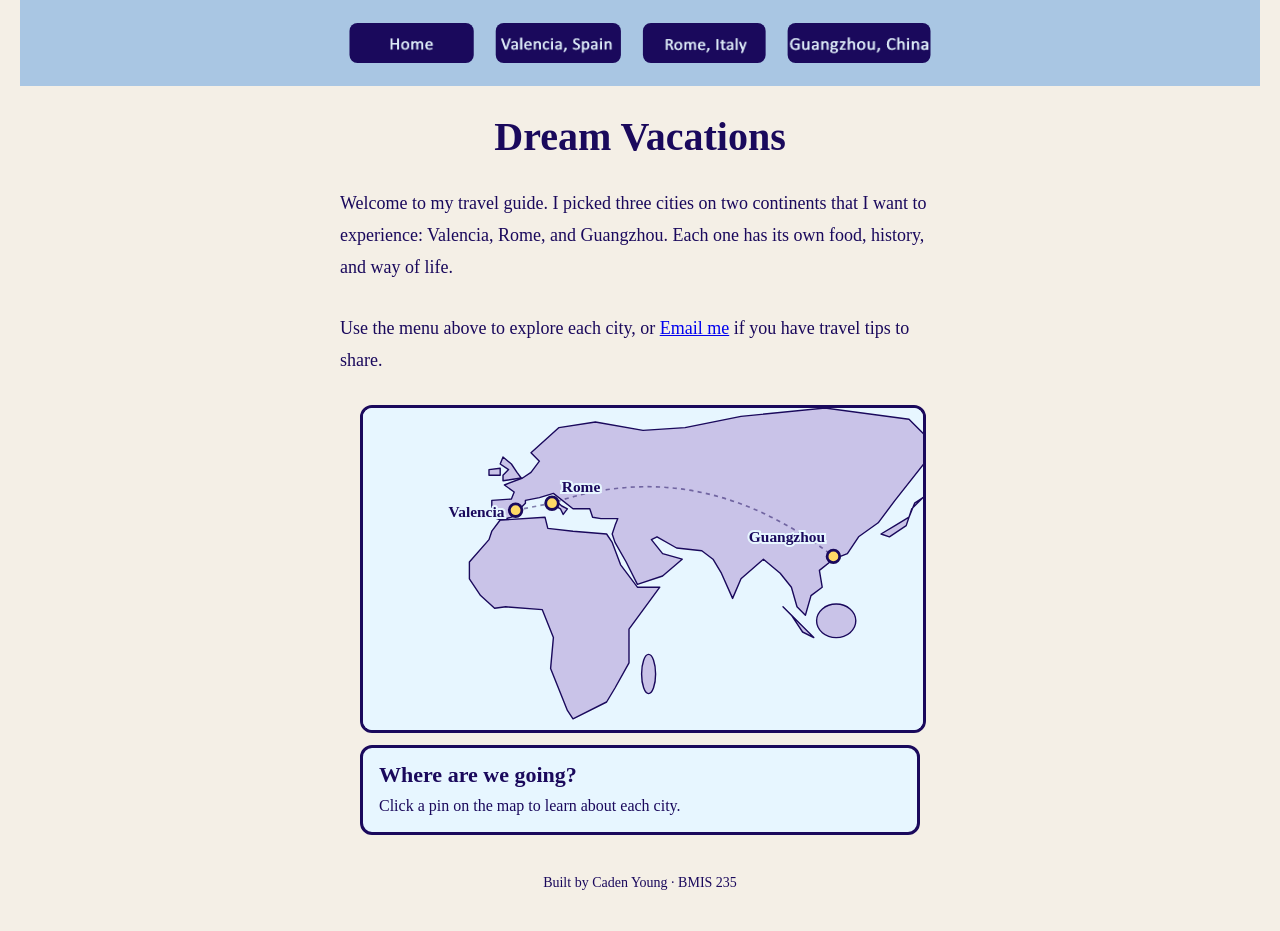
<file: index.html>
<!DOCTYPE html>
<!--
  Author: Caden Young
  GU username: Caden Young
  Course: BMIS 235 - HTML-3
-->
<html lang="en">
<head>
<meta charset="utf-8">
<meta name="author" content="Caden Young">
<title>Home</title>

<!-- this one line connects the page to the stylesheet -->
<link rel="stylesheet" href="styles.css">
</head>
<body>

<!-- ===== MENU ============================================================
     The menu is four links. Each link wraps an image instead of words.
     Build it once on this page, check that every link works,
     then copy the whole <nav> block and paste it over the menu on the
     other three pages, so every page has the exact same menu.
     ===================================================================== -->
<nav>
    <a href="index.html"><img src="img/home.png" alt="Home"></a>
    <a href="spain.html"><img src="img/spain.png" alt="Spain"></a>
    <a href="italy.html"><img src="img/italy.png" alt="Italy"></a>
    <a href="china.html"><img src="img/china.png" alt="China"></a>
   
</nav>

<h1>Dream Vacations</h1>
<p>Welcome to my travel guide. I picked three cities on two continents that I want to experience: Valencia, Rome, and Guangzhou. Each one has its own food, history, and way of life.</p>
<p>Use the menu above to explore each city, or <a href="mailto:you@zagmail.gonzaga.edu">Email me</a> if you have travel tips to share.</p>

<!-- ===== SHOWCASE ======================================================
     This box is empty on purpose. In Part 7 you paste an interactive
     graphic BETWEEN the opening <div> and the closing </div> below.
     ===================================================================== -->
<div class="showcase">
  <!-- HTML: a simplified drawn map with three clickable pins, plus an info box that updates when a pin is chosen -->
<div class="showcase-mapwrap">
  <svg class="showcase-map" viewBox="250 28 400 230" role="img" aria-label="Map showing Valencia, Rome and Guangzhou">
    <rect x="250" y="28" width="400" height="230" class="showcase-ocean"/>

    <g class="showcase-land">
      <!-- Eurasia -->
      <path d="M349 108 L342 106 L342 94 L356 93 L358 88 L351 83 L364 78 L370 74 L376 66 L370 60 L390 42 L416 38 L450 44 L480 42 L520 34 L580 28 L640 36 L660 56 L630 94 L618 110 L604 120 L596 132 L586 136 L576 144 L578 156 L570 162 L566 176 L560 170 L556 156 L548 146 L536 136 L520 150 L514 164 L506 146 L500 136 L492 130 L474 128 L460 120 L456 122 L464 132 L478 136 L464 148 L446 154 L438 138 L430 124 L428 118 L430 112 L432 107 L420 107 L414 106 L412 100 L406 100 L400 100 L386 89 L376 92 L366 94 L366 96 L360 102 L359 104 L356 106 Z"/>
      <!-- Italy -->
      <path d="M385 92 L392 98 L396 100 L393 104 L391 100 L384 96 Z"/>
      <!-- Africa -->
      <path d="M349 108 L380 106 L382 114 L400 116 L424 118 L428 124 L434 140 L446 156 L462 156 L440 186 L440 210 L430 228 L424 238 L400 250 L396 244 L384 214 L386 192 L378 172 L352 170 L344 171 L334 162 L326 150 L326 138 L340 122 L342 116 L348 108 Z"/>
      <!-- British Isles, Japan, Sumatra, Borneo, Madagascar -->
      <path d="M350 80 L363 78 L360 74 L356 68 L350 63 L348 68 L354 72 L350 76 Z"/>
      <path d="M340 76 L348 76 L348 71 L340 72 Z"/>
      <path d="M620 118 L630 112 L640 106 L644 96 L650 92 L642 100 L638 112 L626 120 Z"/>
      <path d="M550 170 L572 192 L564 188 L556 176 Z"/>
      <ellipse cx="588" cy="180" rx="14" ry="12"/>
      <ellipse cx="454" cy="218" rx="5" ry="14"/>
    </g>

    <!-- dashed line connecting the three cities -->
    <path class="showcase-route" d="M359 101 L385 96 Q 490 60 586 134"/>

    <!-- pins: click or press Enter on one to show its info -->
    <g class="showcase-pin" data-city="valencia" tabindex="0" role="button" aria-label="Valencia, Spain">
      <circle class="showcase-pulse" cx="359" cy="101" r="4"/>
      <circle class="showcase-hit" cx="359" cy="101" r="11"/>
      <circle class="showcase-dot" cx="359" cy="101" r="4.5"/>
      <text class="showcase-pinlabel" x="351" y="106" text-anchor="end">Valencia</text>
    </g>
    <g class="showcase-pin" data-city="rome" tabindex="0" role="button" aria-label="Rome, Italy">
      <circle class="showcase-pulse" cx="385" cy="96" r="4"/>
      <circle class="showcase-hit" cx="385" cy="96" r="11"/>
      <circle class="showcase-dot" cx="385" cy="96" r="4.5"/>
      <text class="showcase-pinlabel" x="392" y="88" text-anchor="start">Rome</text>
    </g>
    <g class="showcase-pin" data-city="guangzhou" tabindex="0" role="button" aria-label="Guangzhou, China">
      <circle class="showcase-pulse" cx="586" cy="134" r="4"/>
      <circle class="showcase-hit" cx="586" cy="134" r="11"/>
      <circle class="showcase-dot" cx="586" cy="134" r="4.5"/>
      <text class="showcase-pinlabel" x="580" y="124" text-anchor="end">Guangzhou</text>
    </g>
  </svg>

  <div class="showcase-info" id="showcase-info" aria-live="polite">
    <div class="showcase-name">Where are we going?</div>
    <div class="showcase-fact">Click a pin on the map to learn about each city.</div>
  </div>
</div>

<!-- CSS: sizes the map, colors the land and ocean, animates the pins, and styles the info box. Every rule starts with .showcase -->
<style>
  .showcase-mapwrap {
    max-width: 560px;
    margin: 20px auto;
    font-family: Georgia, "Times New Roman", serif;
    color: #1a095c;
  }
  .showcase-map {
    display: block;
    width: 100%;
    height: auto;
    border: 3px solid #1a095c;
    border-radius: 12px;
    background: #e7f6ff;
  }
  .showcase-ocean { fill: #e7f6ff; }
  .showcase-land path, .showcase-land ellipse { fill: #c9c3e8; stroke: #1a095c; stroke-width: 1; stroke-linejoin: round; }
  .showcase-route { fill: none; stroke: #1a095c; stroke-width: 1.2; stroke-dasharray: 3 3; opacity: 0.5; }
  .showcase-pin { cursor: pointer; outline: none; }
  .showcase-hit { fill: transparent; }
  .showcase-dot { fill: #ffd966; stroke: #1a095c; stroke-width: 2; transition: fill 0.2s ease; }
  .showcase-pulse {
    fill: #1a095c;
    transform-box: fill-box;
    transform-origin: center;
    animation: showcase-pulse 2s ease-out infinite;
  }
  .showcase-pin:hover .showcase-dot, .showcase-pin:focus .showcase-dot { fill: #ffffff; }
  .showcase-pin.showcase-selected .showcase-dot { fill: #1a095c; stroke: #ffd966; }
  .showcase-pinlabel {
    font-family: Georgia, "Times New Roman", serif;
    font-size: 11px;
    font-weight: bold;
    fill: #1a095c;
    stroke: #e7f6ff;
    stroke-width: 3px;
    paint-order: stroke;
    pointer-events: none;
  }
  @keyframes showcase-pulse {
    from { transform: scale(1); opacity: 0.6; }
    to { transform: scale(3.2); opacity: 0; }
  }
  .showcase-info {
    margin-top: 12px;
    padding: 14px 16px;
    min-height: 90px;
    box-sizing: border-box;
    background: #e7f6ff;
    border: 3px solid #1a095c;
    border-radius: 12px;
  }
  .showcase-name { font-size: 22px; font-weight: bold; margin-bottom: 6px; }
  .showcase-fact { font-size: 16px; line-height: 1.5; }
  .showcase-visit {
    display: inline-block;
    margin-top: 10px;
    padding: 8px 16px;
    background: #1a095c;
    color: #e7f6ff;
    text-decoration: none;
    border-radius: 8px;
    font-size: 15px;
  }
  .showcase-visit:hover { opacity: 0.85; }
  @media (max-width: 500px) {
    .showcase-name { font-size: 19px; }
    .showcase-fact { font-size: 15px; }
  }
  @media (prefers-reduced-motion: reduce) {
    .showcase-pulse { animation: none; opacity: 0; }
  }
</style>

<!-- JavaScript: when a pin is clicked (or Enter/Space is pressed), fills the info box with that city's name, fun fact and a link to its page -->
<script>
  (function () {
    var cities = {
      valencia: {
        name: "Valencia, Spain",
        fact: "Valencia is the birthplace of paella, and its futuristic City of Arts and Sciences sits in a former riverbed that was turned into a park.",
        page: "spain.html"
      },
      rome: {
        name: "Rome, Italy",
        fact: "The Colosseum in Rome is nearly 2,000 years old and once hosted tens of thousands of spectators for gladiator games and public events.",
        page: "italy.html"
      },
      guangzhou: {
        name: "Guangzhou, China",
        fact: "Guangzhou's Canton Tower is about 600 meters tall, and the city is the home of Cantonese cuisine and the dim sum tradition.",
        page: "china.html"
      }
    };

    var pins = document.querySelectorAll(".showcase-pin");
    var info = document.getElementById("showcase-info");

    function select(key) {
      var city = cities[key];
      pins.forEach(function (pin) {
        pin.classList.toggle("showcase-selected", pin.getAttribute("data-city") === key);
      });

      info.innerHTML = "";
      var name = document.createElement("div");
      name.className = "showcase-name";
      name.textContent = city.name;
      var fact = document.createElement("div");
      fact.className = "showcase-fact";
      fact.textContent = city.fact;
      var link = document.createElement("a");
      link.className = "showcase-visit";
      link.href = city.page;
      link.textContent = "Visit the " + city.name.split(",")[0] + " page";
      info.appendChild(name);
      info.appendChild(fact);
      info.appendChild(link);
    }

    pins.forEach(function (pin) {
      pin.addEventListener("click", function () {
        select(pin.getAttribute("data-city"));
      });
      pin.addEventListener("keydown", function (e) {
        if (e.key === "Enter" || e.key === " ") {
          e.preventDefault();
          select(pin.getAttribute("data-city"));
        }
      });
    });
  })();
</script>
</div>
<!-- Footer: Caden Young -->
<footer>Built by Caden Young &middot; BMIS 235</footer>

</body>
</html>
</file>
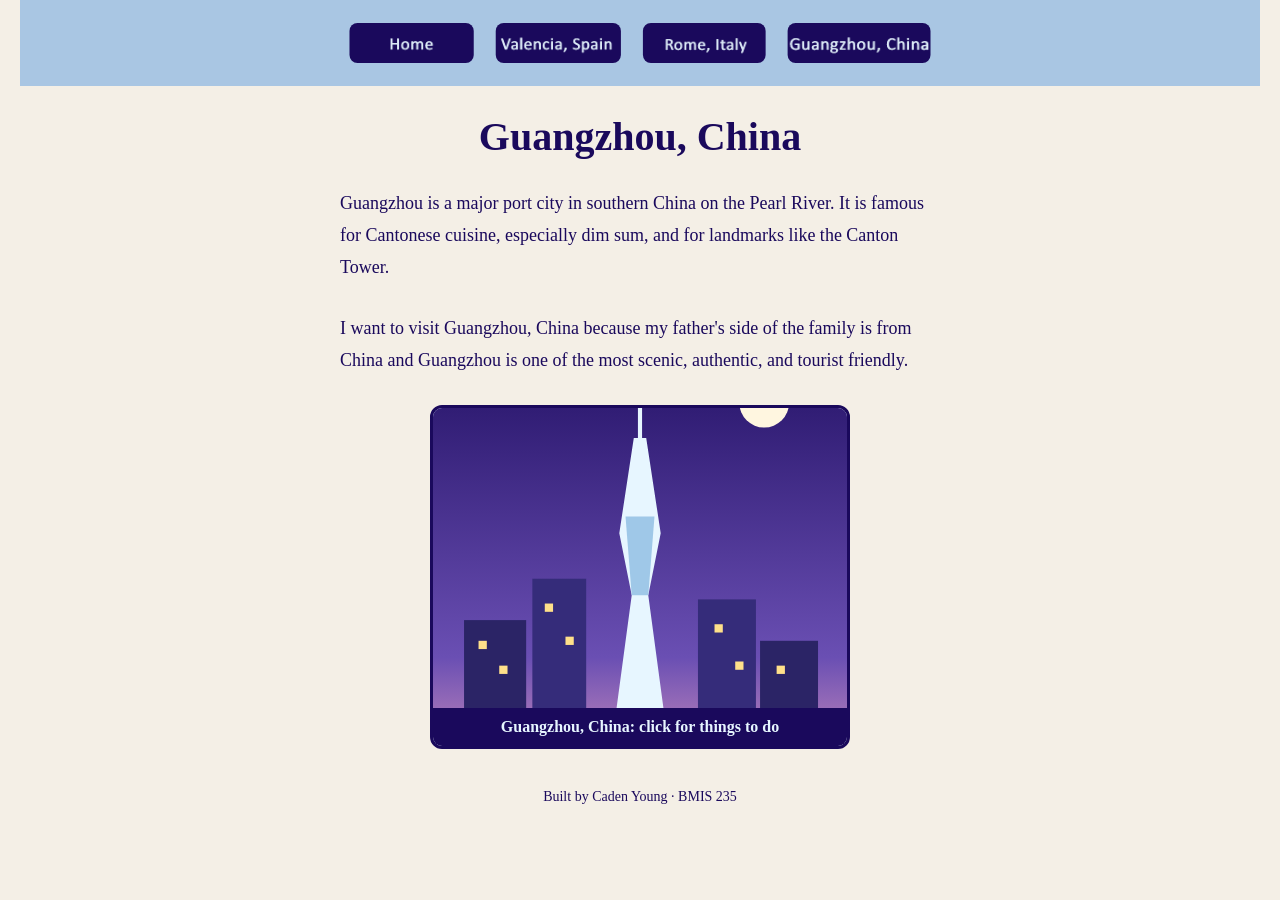
<file: china.html>
<!DOCTYPE html>
<!--
  Author: Caden Young
  GU username: Caden Young
  Course: BMIS 235 - HTML-3
-->
<html lang="en">
<head>
<meta charset="utf-8">
<meta name="author" content="YOUR NAME">
<title>Page 3</title>
</head>
<body>
<link rel="stylesheet" href="styles.css">
<!-- ===== MENU ============================================================
     The menu is four links. Each link wraps an image instead of words.
     Build it once on this page, check that every link works,
     then copy the whole <nav> block and paste it over the menu on the
     other three pages, so every page has the exact same menu.
     ===================================================================== -->
<nav>
    <a href="index.html"><img src="img/home.png" alt="Home"></a>
    <a href="spain.html"><img src="img/spain.png" alt="Spain"></a>
    <a href="italy.html"><img src="img/italy.png" alt="Italy"></a>
    <a href="china.html"><img src="img/china.png" alt="China"></a>
</nav>

<h1>Guangzhou, China</h1>
<p>Guangzhou is a major port city in southern China on the Pearl River. It is famous for Cantonese cuisine, especially dim sum, and for landmarks like the Canton Tower.</p>
<p>I want to visit Guangzhou, China because my father's side of the family is from China and Guangzhou is one of the most scenic, authentic, and tourist friendly.</p>
<div class="showcase">
<!-- HTML: one scenic illustrated card for Guangzhou and a hidden panel with activity links -->
<div class="showcase-box">
  <button class="showcase-card" id="showcase-card" aria-label="Guangzhou, China: show things to do">
    <svg viewBox="0 0 200 240" preserveAspectRatio="xMidYMid slice" aria-hidden="true">
      <defs>
        <linearGradient id="sc-sky-gz" x1="0" y1="0" x2="0" y2="1">
          <stop offset="0" stop-color="#1a095c"/>
          <stop offset="0.7" stop-color="#6a4fb3"/>
          <stop offset="1" stop-color="#f2a6c0"/>
        </linearGradient>
      </defs>
      <rect width="200" height="240" fill="url(#sc-sky-gz)"/>
      <circle cx="160" cy="45" r="12" fill="#fff6e0"/>
      <rect x="15" y="150" width="30" height="55" fill="#2b2466"/>
      <rect x="48" y="130" width="26" height="75" fill="#352c7a"/>
      <rect x="128" y="140" width="28" height="65" fill="#352c7a"/>
      <rect x="158" y="160" width="28" height="45" fill="#2b2466"/>
      <g fill="#ffe08a">
        <rect x="22" y="160" width="4" height="4"/><rect x="32" y="172" width="4" height="4"/>
        <rect x="54" y="142" width="4" height="4"/><rect x="64" y="158" width="4" height="4"/>
        <rect x="136" y="152" width="4" height="4"/><rect x="146" y="170" width="4" height="4"/>
        <rect x="166" y="172" width="4" height="4"/>
      </g>
      <line x1="100" y1="22" x2="100" y2="62" stroke="#e7f6ff" stroke-width="2"/>
      <polygon points="97,62 103,62 110,108 104,138 113,205 87,205 96,138 90,108" fill="#e7f6ff"/>
      <polygon points="93,100 107,100 104,138 96,138" fill="#9fc8e8"/>
      <rect y="205" width="200" height="35" fill="#1c1a4d"/>
      <rect x="88" y="212" width="24" height="3" fill="#e7f6ff" opacity="0.6"/>
      <rect x="30" y="222" width="40" height="3" fill="#ffe08a" opacity="0.5"/>
      <rect x="130" y="226" width="40" height="3" fill="#ffe08a" opacity="0.5"/>
    </svg>
    <span class="showcase-label">Guangzhou, China: click for things to do</span>
  </button>
  <div class="showcase-panel" id="showcase-panel" hidden>
    <button class="showcase-close" id="showcase-close" aria-label="Close panel">&times;</button>
    <div class="showcase-title" id="showcase-title"></div>
    <div class="showcase-sub">Popular things to do (opens a Google search in a new tab):</div>
    <ul class="showcase-links" id="showcase-links"></ul>
  </div>
</div>

<!-- CSS: styles the card, the hover zoom, and the pop-up panel. Every rule starts with .showcase -->
<style>
  .showcase-box { position: relative; max-width: 420px; margin: 20px auto; font-family: Georgia, "Times New Roman", serif; color: #1a095c; }
  .showcase-card { display: block; width: 100%; border: 3px solid #1a095c; border-radius: 12px; padding: 0; background: #e7f6ff; cursor: pointer; overflow: hidden; font-family: inherit; transition: transform 0.2s ease, box-shadow 0.2s ease; }
  .showcase-card:hover, .showcase-card:focus { transform: scale(1.03); box-shadow: 0 6px 14px rgba(26, 9, 92, 0.35); outline: none; }
  .showcase-card svg { display: block; width: 100%; height: 300px; }
  .showcase-label { display: block; padding: 10px 6px; font-size: 16px; font-weight: bold; color: #e7f6ff; background: #1a095c; }
  .showcase-panel { position: absolute; top: 0; left: 0; right: 0; bottom: 0; box-sizing: border-box; padding: 20px; overflow-y: auto; background: #e7f6ff; border: 3px solid #1a095c; border-radius: 12px; }
  .showcase-panel[hidden] { display: none; }
  .showcase-close { position: absolute; top: 8px; right: 12px; border: none; background: #1a095c; color: #e7f6ff; width: 32px; height: 32px; border-radius: 50%; font-size: 20px; line-height: 1; cursor: pointer; }
  .showcase-title { font-size: 24px; font-weight: bold; margin: 0 40px 6px 0; }
  .showcase-sub { font-size: 15px; margin-bottom: 12px; }
  .showcase-links { list-style: none; margin: 0; padding: 0; }
  .showcase-links li { margin-bottom: 10px; }
  .showcase-links a { display: block; padding: 10px 14px; background: #1a095c; color: #e7f6ff; text-decoration: none; border-radius: 8px; font-size: 16px; }
  .showcase-links a:hover { opacity: 0.85; }
  @media (max-width: 500px) { .showcase-card svg { height: 230px; } .showcase-title { font-size: 20px; } }
</style>

<!-- JavaScript: opens the panel with Guangzhou's activity links; closes with the X button or Escape -->
<script>
  (function () {
    var city = {
      name: "Guangzhou, China",
      activities: [
        ["Go up the Canton Tower", "Canton Tower Guangzhou"],
        ["Try dim sum", "best dim sum in Guangzhou"],
        ["Take a Pearl River night cruise", "Pearl River night cruise Guangzhou"],
        ["Visit Chen Clan Ancestral Hall", "Chen Clan Ancestral Hall Guangzhou"]
      ]
    };
    var panel = document.getElementById("showcase-panel");
    var title = document.getElementById("showcase-title");
    var list = document.getElementById("showcase-links");
    function openPanel() {
      title.textContent = city.name;
      list.innerHTML = "";
      city.activities.forEach(function (item) {
        var li = document.createElement("li");
        var a = document.createElement("a");
        a.textContent = item[0];
        a.href = "https://www.google.com/search?q=" + encodeURIComponent(item[1]);
        a.target = "_blank";
        a.rel = "noopener";
        li.appendChild(a);
        list.appendChild(li);
      });
      panel.hidden = false;
    }
    function closePanel() { panel.hidden = true; }
    document.getElementById("showcase-card").addEventListener("click", openPanel);
    document.getElementById("showcase-close").addEventListener("click", closePanel);
    document.addEventListener("keydown", function (e) { if (e.key === "Escape") closePanel(); });
  })();
</script>
</div>
<!-- Footer: Caden Young -->
<footer>Built by Caden Young &middot; BMIS 235</footer>

</body>
</html>
</file>
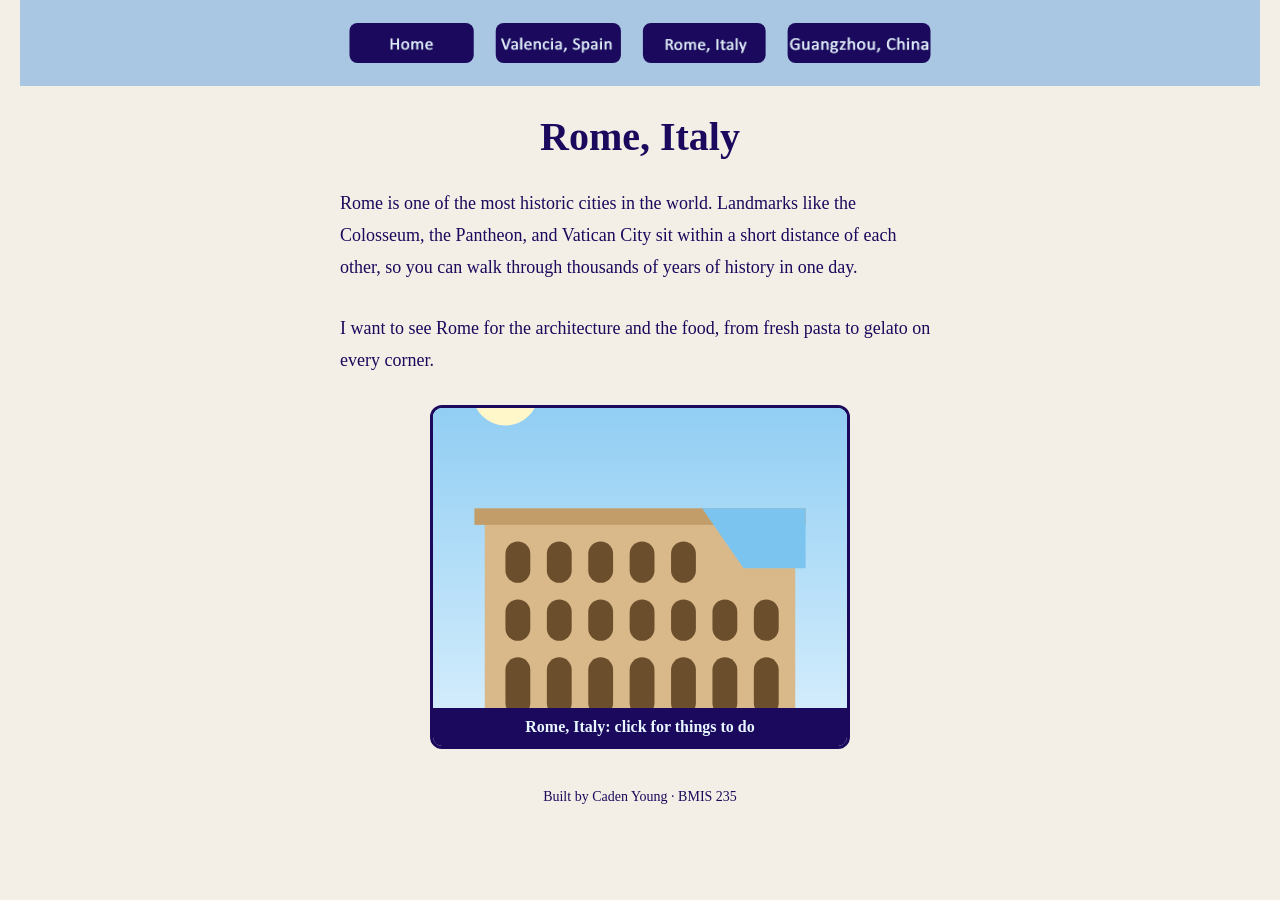
<file: italy.html>
<!DOCTYPE html>
<!--
  Author: CADEN YOUNG
  GU username: CADEN YOUNG
  Course: BMIS 235 - HTML-3
-->
<html lang="en">
<head>
<meta charset="utf-8">
<meta name="author" content="CADEN YOUNG">
<title>Rome, Italy</title>

<!-- this one line connects the page to the stylesheet -->
<link rel="stylesheet" href="styles.css">
</head>
<body>

<!-- ===== MENU ============================================================
     The menu is four links. Each link wraps an image instead of words.
     Build it once on this page, check that every link works,
     then copy the whole <nav> block and paste it over the menu on the
     other three pages, so every page has the exact same menu.
     ===================================================================== -->
<nav>
    <a href="index.html"><img src="img/home.png" alt="Home"></a>
    <a href="spain.html"><img src="img/spain.png" alt="Spain"></a>
    <a href="italy.html"><img src="img/italy.png" alt="Italy"></a>
    <a href="china.html"><img src="img/china.png" alt="China"></a>
</nav>

<h1>Rome, Italy</h1>
<p>Rome is one of the most historic cities in the world. Landmarks like the Colosseum, the Pantheon, and Vatican City sit within a short distance of each other, so you can walk through thousands of years of history in one day.</p>
<p>I want to see Rome for the architecture and the food, from fresh pasta to gelato on every corner.</p>
<div class="showcase">
<!-- HTML: one scenic illustrated card for Rome and a hidden panel with activity links -->
<div class="showcase-box">
  <button class="showcase-card" id="showcase-card" aria-label="Rome, Italy: show things to do">
    <svg viewBox="0 0 200 240" preserveAspectRatio="xMidYMid slice" aria-hidden="true">
      <defs>
        <linearGradient id="sc-sky-rome" x1="0" y1="0" x2="0" y2="1">
          <stop offset="0" stop-color="#7cc4f0"/>
          <stop offset="1" stop-color="#e7f6ff"/>
        </linearGradient>
      </defs>
      <rect width="200" height="240" fill="url(#sc-sky-rome)"/>
      <circle cx="35" cy="40" r="16" fill="#fff6c9"/>
      <rect x="25" y="100" width="150" height="105" fill="#d9b98a"/>
      <rect x="20" y="96" width="160" height="8" fill="#c29d6a"/>
      <polygon points="130,96 180,96 180,125 150,125" fill="#7cc4f0"/>
      <g fill="#6b4f2d">
        <rect x="35" y="112" width="12" height="20" rx="6"/><rect x="55" y="112" width="12" height="20" rx="6"/>
        <rect x="75" y="112" width="12" height="20" rx="6"/><rect x="95" y="112" width="12" height="20" rx="6"/>
        <rect x="115" y="112" width="12" height="20" rx="6"/>
        <rect x="35" y="140" width="12" height="20" rx="6"/><rect x="55" y="140" width="12" height="20" rx="6"/>
        <rect x="75" y="140" width="12" height="20" rx="6"/><rect x="95" y="140" width="12" height="20" rx="6"/>
        <rect x="115" y="140" width="12" height="20" rx="6"/><rect x="135" y="140" width="12" height="20" rx="6"/>
        <rect x="155" y="140" width="12" height="20" rx="6"/>
        <rect x="35" y="168" width="12" height="28" rx="6"/><rect x="55" y="168" width="12" height="28" rx="6"/>
        <rect x="75" y="168" width="12" height="28" rx="6"/><rect x="95" y="168" width="12" height="28" rx="6"/>
        <rect x="115" y="168" width="12" height="28" rx="6"/><rect x="135" y="168" width="12" height="28" rx="6"/>
        <rect x="155" y="168" width="12" height="28" rx="6"/>
      </g>
      <rect y="205" width="200" height="35" fill="#8a9a5b"/>
      <rect y="205" width="200" height="6" fill="#a8b57a"/>
    </svg>
    <span class="showcase-label">Rome, Italy: click for things to do</span>
  </button>
  <div class="showcase-panel" id="showcase-panel" hidden>
    <button class="showcase-close" id="showcase-close" aria-label="Close panel">&times;</button>
    <div class="showcase-title" id="showcase-title"></div>
    <div class="showcase-sub">Popular things to do (opens a Google search in a new tab):</div>
    <ul class="showcase-links" id="showcase-links"></ul>
  </div>
</div>

<!-- CSS: styles the card, the hover zoom, and the pop-up panel. Every rule starts with .showcase -->
<style>
  .showcase-box { position: relative; max-width: 420px; margin: 20px auto; font-family: Georgia, "Times New Roman", serif; color: #1a095c; }
  .showcase-card { display: block; width: 100%; border: 3px solid #1a095c; border-radius: 12px; padding: 0; background: #e7f6ff; cursor: pointer; overflow: hidden; font-family: inherit; transition: transform 0.2s ease, box-shadow 0.2s ease; }
  .showcase-card:hover, .showcase-card:focus { transform: scale(1.03); box-shadow: 0 6px 14px rgba(26, 9, 92, 0.35); outline: none; }
  .showcase-card svg { display: block; width: 100%; height: 300px; }
  .showcase-label { display: block; padding: 10px 6px; font-size: 16px; font-weight: bold; color: #e7f6ff; background: #1a095c; }
  .showcase-panel { position: absolute; top: 0; left: 0; right: 0; bottom: 0; box-sizing: border-box; padding: 20px; overflow-y: auto; background: #e7f6ff; border: 3px solid #1a095c; border-radius: 12px; }
  .showcase-panel[hidden] { display: none; }
  .showcase-close { position: absolute; top: 8px; right: 12px; border: none; background: #1a095c; color: #e7f6ff; width: 32px; height: 32px; border-radius: 50%; font-size: 20px; line-height: 1; cursor: pointer; }
  .showcase-title { font-size: 24px; font-weight: bold; margin: 0 40px 6px 0; }
  .showcase-sub { font-size: 15px; margin-bottom: 12px; }
  .showcase-links { list-style: none; margin: 0; padding: 0; }
  .showcase-links li { margin-bottom: 10px; }
  .showcase-links a { display: block; padding: 10px 14px; background: #1a095c; color: #e7f6ff; text-decoration: none; border-radius: 8px; font-size: 16px; }
  .showcase-links a:hover { opacity: 0.85; }
  @media (max-width: 500px) { .showcase-card svg { height: 230px; } .showcase-title { font-size: 20px; } }
</style>

<!-- JavaScript: opens the panel with Rome's activity links; closes with the X button or Escape -->
<script>
  (function () {
    var city = {
      name: "Rome, Italy",
      activities: [
        ["Tour the Colosseum", "Colosseum tickets Rome"],
        ["Explore the Vatican Museums", "Vatican Museums Rome"],
        ["Toss a coin in the Trevi Fountain", "Trevi Fountain Rome"],
        ["Walk through the Roman Forum", "Roman Forum Rome tour"]
      ]
    };
    var panel = document.getElementById("showcase-panel");
    var title = document.getElementById("showcase-title");
    var list = document.getElementById("showcase-links");
    function openPanel() {
      title.textContent = city.name;
      list.innerHTML = "";
      city.activities.forEach(function (item) {
        var li = document.createElement("li");
        var a = document.createElement("a");
        a.textContent = item[0];
        a.href = "https://www.google.com/search?q=" + encodeURIComponent(item[1]);
        a.target = "_blank";
        a.rel = "noopener";
        li.appendChild(a);
        list.appendChild(li);
      });
      panel.hidden = false;
    }
    function closePanel() { panel.hidden = true; }
    document.getElementById("showcase-card").addEventListener("click", openPanel);
    document.getElementById("showcase-close").addEventListener("click", closePanel);
    document.addEventListener("keydown", function (e) { if (e.key === "Escape") closePanel(); });
  })();
</script>
</div>
<!-- Footer: Caden Young -->
<footer>Built by Caden Young &middot; BMIS 235</footer>

</body>
</html>
</file>
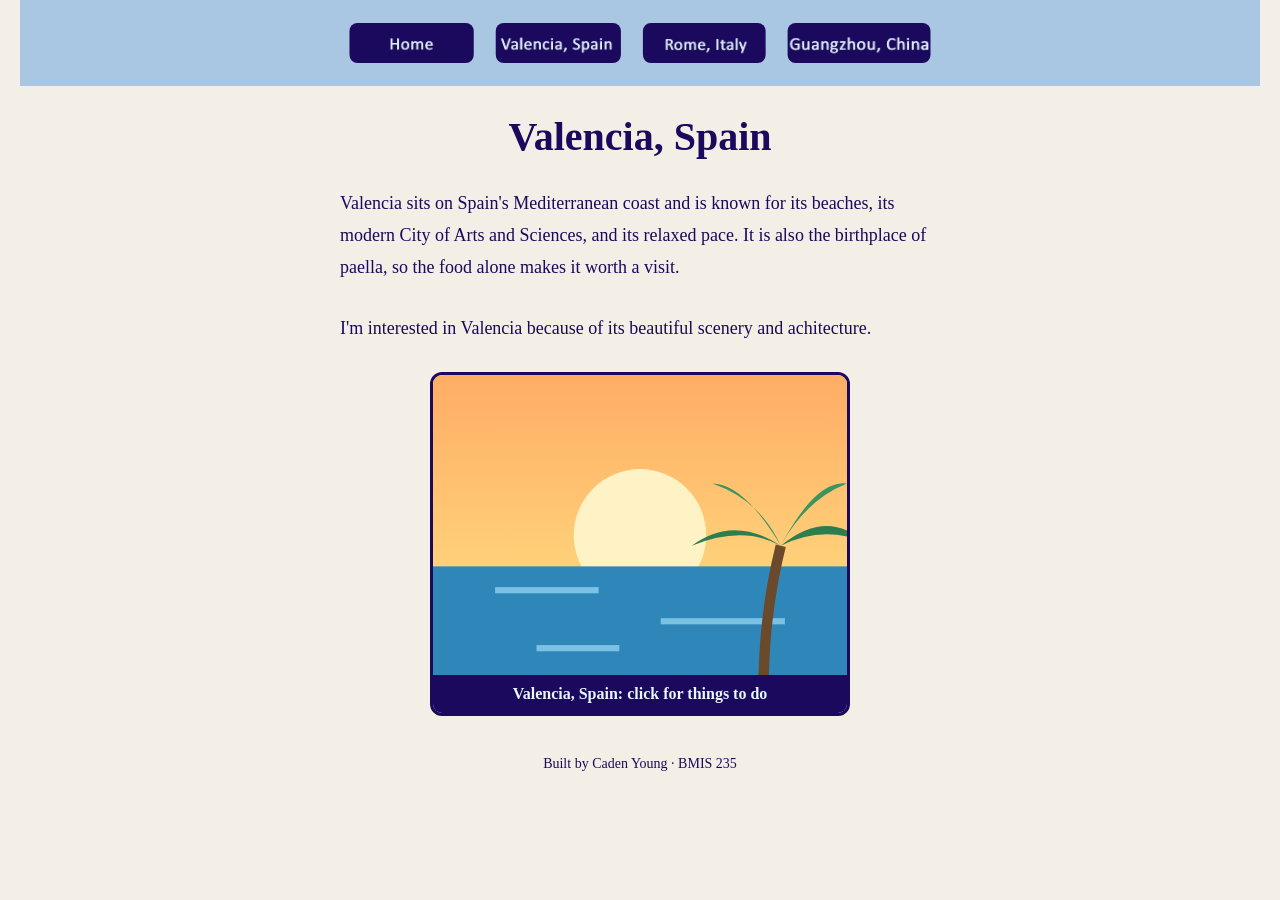
<file: spain.html>
<!DOCTYPE html>
<!--
  Author: CADEN YOUNG
  GU username: CADEN YOUNG
  Course: BMIS 235 - HTML-3
-->
<html lang="en">
<head>
<meta charset="utf-8">
<meta name="author" content="CADEN YOUNG">
<title>VALENCIA, SPAIN</title>

<!-- this one line connects the page to the stylesheet -->
<link rel="stylesheet" href="styles.css">
</head>

<body>
  
<!-- ===== MENU ============================================================
     The menu is four links. Each link wraps an image instead of words.
     Build it once on this page, check that every link works,
     then copy the whole <nav> block and paste it over the menu on the
     other three pages, so every page has the exact same menu.
     ===================================================================== -->
<nav>
    <a href="index.html"><img src="img/home.png" alt="Home"></a>
    <a href="spain.html"><img src="img/spain.png" alt="Spain"></a>
    <a href="italy.html"><img src="img/italy.png" alt="Italy"></a>
    <a href="china.html"><img src="img/china.png" alt="China"></a>
</nav>
<h1>Valencia, Spain</h1>
<p>Valencia sits on Spain's Mediterranean coast and is known for its beaches, its modern City of Arts and Sciences, and its relaxed pace. It is also the birthplace of paella, so the food alone makes it worth a visit.</p>
  <p>I'm interested in Valencia because of its beautiful scenery and achitecture.</p>
<div class="showcase">
<!-- HTML: one scenic illustrated card for Valencia and a hidden panel with activity links -->
<div class="showcase-box">
  <button class="showcase-card" id="showcase-card" aria-label="Valencia, Spain: show things to do">
    <svg viewBox="0 0 200 240" preserveAspectRatio="xMidYMid slice" aria-hidden="true">
      <defs>
        <linearGradient id="sc-sky-val" x1="0" y1="0" x2="0" y2="1">
          <stop offset="0" stop-color="#ff9a5a"/>
          <stop offset="0.6" stop-color="#ffd27a"/>
          <stop offset="1" stop-color="#ffe9b8"/>
        </linearGradient>
      </defs>
      <rect width="200" height="240" fill="url(#sc-sky-val)"/>
      <circle cx="100" cy="125" r="32" fill="#fff2c4"/>
      <rect y="140" width="200" height="55" fill="#2f86b8"/>
      <rect y="150" x="30" width="50" height="3" fill="#8fd0ee" opacity="0.8"/>
      <rect y="165" x="110" width="60" height="3" fill="#8fd0ee" opacity="0.8"/>
      <rect y="178" x="50" width="40" height="3" fill="#8fd0ee" opacity="0.8"/>
      <rect y="195" width="200" height="45" fill="#f0d9a8"/>
      <path d="M160 215 Q158 170 168 130" stroke="#6b4a2b" stroke-width="5" fill="none"/>
      <path d="M168 130 Q145 115 125 130 Q150 120 168 130Z" fill="#2e7d4f"/>
      <path d="M168 130 Q190 112 208 128 Q188 120 168 130Z" fill="#2e7d4f"/>
      <path d="M168 130 Q150 100 135 100 Q158 108 168 130Z" fill="#3a9560"/>
      <path d="M168 130 Q185 98 200 100 Q180 108 168 130Z" fill="#3a9560"/>
    </svg>
    <span class="showcase-label">Valencia, Spain: click for things to do</span>
  </button>
  <div class="showcase-panel" id="showcase-panel" hidden>
    <button class="showcase-close" id="showcase-close" aria-label="Close panel">&times;</button>
    <div class="showcase-title" id="showcase-title"></div>
    <div class="showcase-sub">Popular things to do (opens a Google search in a new tab):</div>
    <ul class="showcase-links" id="showcase-links"></ul>
  </div>
</div>

<!-- CSS: styles the card, the hover zoom, and the pop-up panel. Every rule starts with .showcase -->
<style>
  .showcase-box { position: relative; max-width: 420px; margin: 20px auto; font-family: Georgia, "Times New Roman", serif; color: #1a095c; }
  .showcase-card { display: block; width: 100%; border: 3px solid #1a095c; border-radius: 12px; padding: 0; background: #e7f6ff; cursor: pointer; overflow: hidden; font-family: inherit; transition: transform 0.2s ease, box-shadow 0.2s ease; }
  .showcase-card:hover, .showcase-card:focus { transform: scale(1.03); box-shadow: 0 6px 14px rgba(26, 9, 92, 0.35); outline: none; }
  .showcase-card svg { display: block; width: 100%; height: 300px; }
  .showcase-label { display: block; padding: 10px 6px; font-size: 16px; font-weight: bold; color: #e7f6ff; background: #1a095c; }
  .showcase-panel { position: absolute; top: 0; left: 0; right: 0; bottom: 0; box-sizing: border-box; padding: 20px; overflow-y: auto; background: #e7f6ff; border: 3px solid #1a095c; border-radius: 12px; }
  .showcase-panel[hidden] { display: none; }
  .showcase-close { position: absolute; top: 8px; right: 12px; border: none; background: #1a095c; color: #e7f6ff; width: 32px; height: 32px; border-radius: 50%; font-size: 20px; line-height: 1; cursor: pointer; }
  .showcase-title { font-size: 24px; font-weight: bold; margin: 0 40px 6px 0; }
  .showcase-sub { font-size: 15px; margin-bottom: 12px; }
  .showcase-links { list-style: none; margin: 0; padding: 0; }
  .showcase-links li { margin-bottom: 10px; }
  .showcase-links a { display: block; padding: 10px 14px; background: #1a095c; color: #e7f6ff; text-decoration: none; border-radius: 8px; font-size: 16px; }
  .showcase-links a:hover { opacity: 0.85; }
  @media (max-width: 500px) { .showcase-card svg { height: 230px; } .showcase-title { font-size: 20px; } }
</style>

<!-- JavaScript: opens the panel with Valencia's activity links; closes with the X button or Escape -->
<script>
  (function () {
    var city = {
      name: "Valencia, Spain",
      activities: [
        ["Visit the City of Arts and Sciences", "City of Arts and Sciences Valencia"],
        ["Relax at Malvarrosa Beach", "Malvarrosa Beach Valencia"],
        ["Eat authentic paella", "best paella in Valencia Spain"],
        ["Bike through Turia Gardens", "Turia Gardens Valencia"]
      ]
    };
    var panel = document.getElementById("showcase-panel");
    var title = document.getElementById("showcase-title");
    var list = document.getElementById("showcase-links");
    function openPanel() {
      title.textContent = city.name;
      list.innerHTML = "";
      city.activities.forEach(function (item) {
        var li = document.createElement("li");
        var a = document.createElement("a");
        a.textContent = item[0];
        a.href = "https://www.google.com/search?q=" + encodeURIComponent(item[1]);
        a.target = "_blank";
        a.rel = "noopener";
        li.appendChild(a);
        list.appendChild(li);
      });
      panel.hidden = false;
    }
    function closePanel() { panel.hidden = true; }
    document.getElementById("showcase-card").addEventListener("click", openPanel);
    document.getElementById("showcase-close").addEventListener("click", closePanel);
    document.addEventListener("keydown", function (e) { if (e.key === "Escape") closePanel(); });
  })();
</script>
</div>
<!-- Footer: Caden Young -->
<footer>Built by Caden Young &middot; BMIS 235</footer>

</body>
</html>
</file>
<file: styles.css>
/* =====================================================================
   styles.css  ·  YOUR BRAND
   ---------------------------------------------------------------------
   This one file is your brand guide. Every page that links to it gets
   the same font, the same colors and the same spacing.
   Change a color here once, and every page changes.

   Use the same font and colors you picked for your Excel menu images,
   so the menu and the pages look like one brand.
   ===================================================================== */

body {
    font-family: Georgia, "Times New Roman", serif;
    background-color: #f4efe6;
    color: #1a095c;
    margin: 0;
    padding: 0 20px 40px 20px;
}

/* the menu at the top of every page */
nav {
    background-color: #a9c6e3;
    padding: 14px;
    text-align: center;
}

/* every image inside the menu is forced to the same height.
   If your images still look different sizes, their WIDTHS are
   different: go back to Excel and make every cell the same size. */
nav img {
    height: 50px;
    margin: 4px;
    vertical-align: middle;
    clip-path: inset(5px round 8px);
}


/* no underline or border around the image links */
nav a {
    text-decoration: none;
}

h1 {
    color: #1a095c;
    text-align: center;
    font-size: 40px;
}

p {
    max-width: 600px;
    margin: 20px auto 28px auto;
    font-size: 18px;
    line-height: 1.8;
}

footer {
    text-align: center;
    font-size: 14px;
    color: #1a095c;
    margin-top: 40px;
}
nav a:hover img {
    opacity: 0.75;
}
</file>
